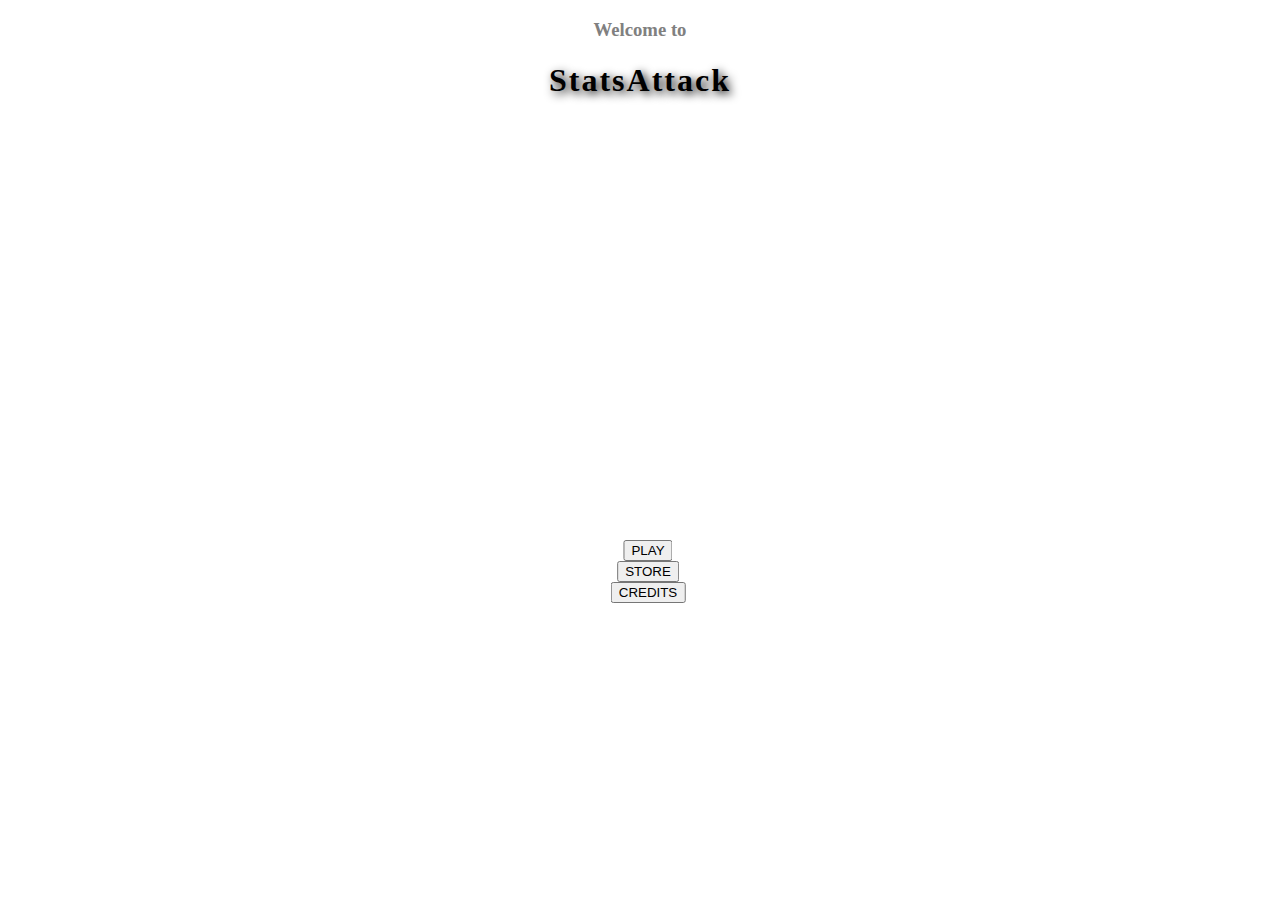
<file: index.html>
<!DOCTYPE html>
<html lang="en">
  <head>
    <title>StatsAttack</title>
    <link rel="stylesheet" href="style.css">
  </head>
  <body>
    <script src="index.js"></script>
    <h3 class="subtitle">Welcome to</h3>
    <h1 class="title-header">StatsAttack</h1>
    <div class="artistic-placeholder"></div>
    <br>
    <div class="UI-container">
      <button onclick="PlayGame()" class="ui-buttons">PLAY</button>
      <br>
      <button onclick="OpenStore()" class="ui-buttons">STORE</button>
      <br>
      <button onclick="RollCredits()"class="ui-buttons">CREDITS</button>
      <br>
    </div>
  </body>
</html>
</file>
<file: style.css>
.subtitle
{
	text-align: center;
	color: grey;
}
.title-header
{
	color: black;
	text-align: center;
	letter-spacing: 2px;
	text-shadow: 3px 3px 10px black;
}
.artistic-placeholder
{
	position: absolute;
	height: 40%;
	width: 100%;
}
.UI-container
{
	position: absolute;
	margin: 0;
	height: 25%;
	width: 100%;
	top: 60%;
}
.ui-buttons
{
	position: relative;
	margin: 0;
	left: 50%;
	transform: translateX(-50%);
	text-align: center;
}
</file>
